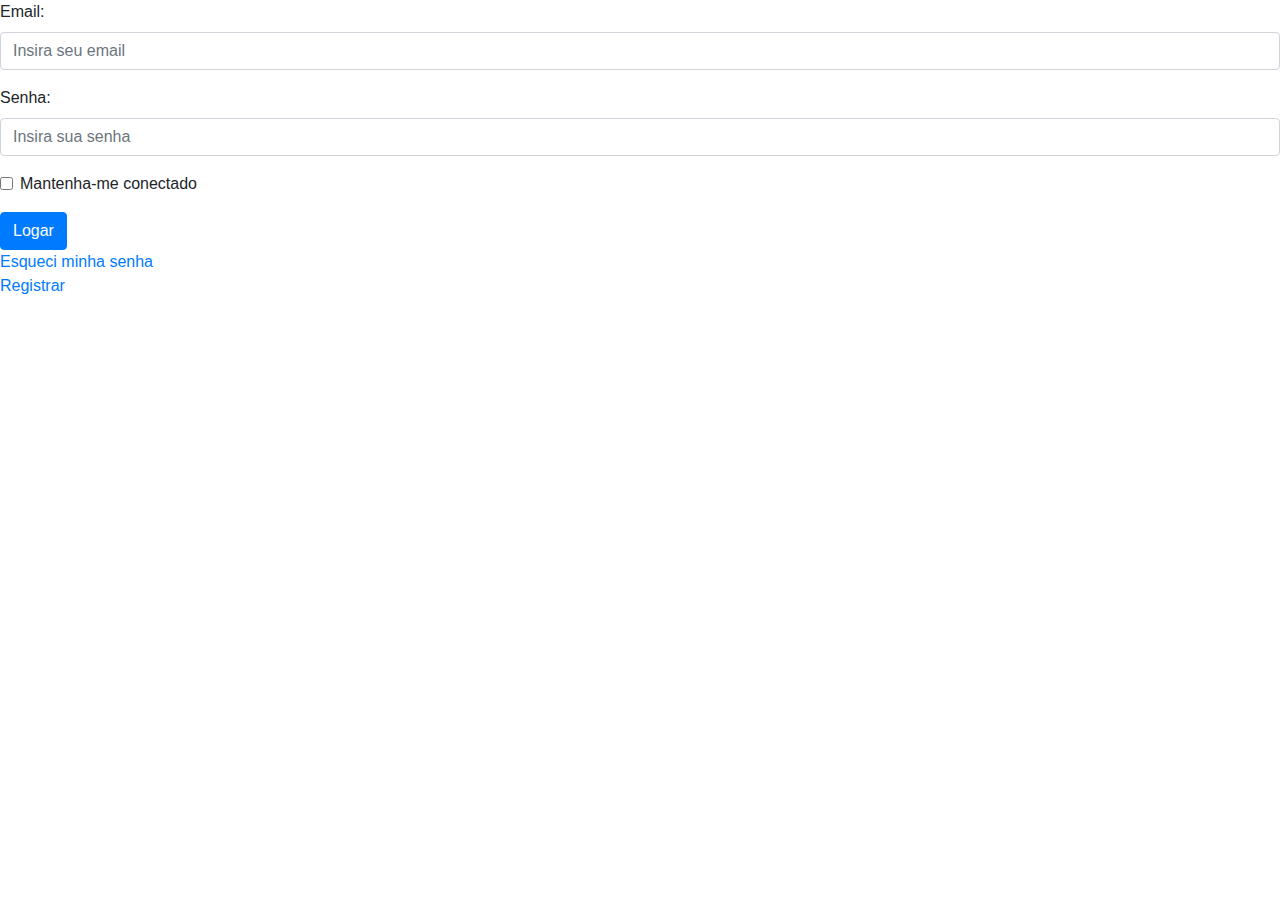
<file: Projet_HTML/public_html/login.html>
<!DOCTYPE html>
<!--
To change this license header, choose License Headers in Project Properties.
To change this template file, choose Tools | Templates
and open the template in the editor.
-->
<html>
    <head>
        <title>TODO supply a title</title>
        <meta charset="UTF-8">
        <meta name="viewport" content="width=device-width, initial-scale=1.0">
        <link rel="stylesheet" href="https://stackpath.bootstrapcdn.com/bootstrap/4.5.2/css/bootstrap.min.css" integrity="sha384-JcKb8q3iqJ61gNV9KGb8thSsNjpSL0n8PARn9HuZOnIxN0hoP+VmmDGMN5t9UJ0Z" crossorigin="anonymous">
        <script src="https://code.jquery.com/jquery-3.5.1.slim.min.js" integrity="sha384-DfXdz2htPH0lsSSs5nCTpuj/zy4C+OGpamoFVy38MVBnE+IbbVYUew+OrCXaRkfj" crossorigin="anonymous"></script>
        <script src="https://cdn.jsdelivr.net/npm/popper.js@1.16.1/dist/umd/popper.min.js" integrity="sha384-9/reFTGAW83EW2RDu2S0VKaIzap3H66lZH81PoYlFhbGU+6BZp6G7niu735Sk7lN" crossorigin="anonymous"></script>
        <script src="https://stackpath.bootstrapcdn.com/bootstrap/4.5.2/js/bootstrap.min.js" integrity="sha384-B4gt1jrGC7Jh4AgTPSdUtOBvfO8shuf57BaghqFfPlYxofvL8/KUEfYiJOMMV+rV" crossorigin="anonymous"></script>

    </head>
    <body>
        <form>
            <div class="form-group">
                <label for="exampleInputEmail1">Email:</label>
                <input type="email" class="form-control" id="exampleInputEmail1" aria-describedby="emailHelp" placeholder="Insira seu email">
            </div>
            <div class="form-group">
                <label for="exampleInputPassword1">Senha:</label>
                <input type="password" class="form-control" id="exampleInputPassword1" placeholder="Insira sua senha">
            </div>
            <div class="form-group form-check">
                <input type="checkbox" class="form-check-input" id="exampleCheck1">
                <label class="form-check-label" for="exampleCheck1" >Mantenha-me conectado</label>
            </div>
            <button type="submit" class="btn btn-primary">Logar</button>
            <div><a href="" data-testid="cant-sign-in">Esqueci minha senha</a>
                <p><a href="" target="_blank" data-testid="signup-external-link">Registrar</a></p></div>

        </form>
    </body>
</html>
</file>
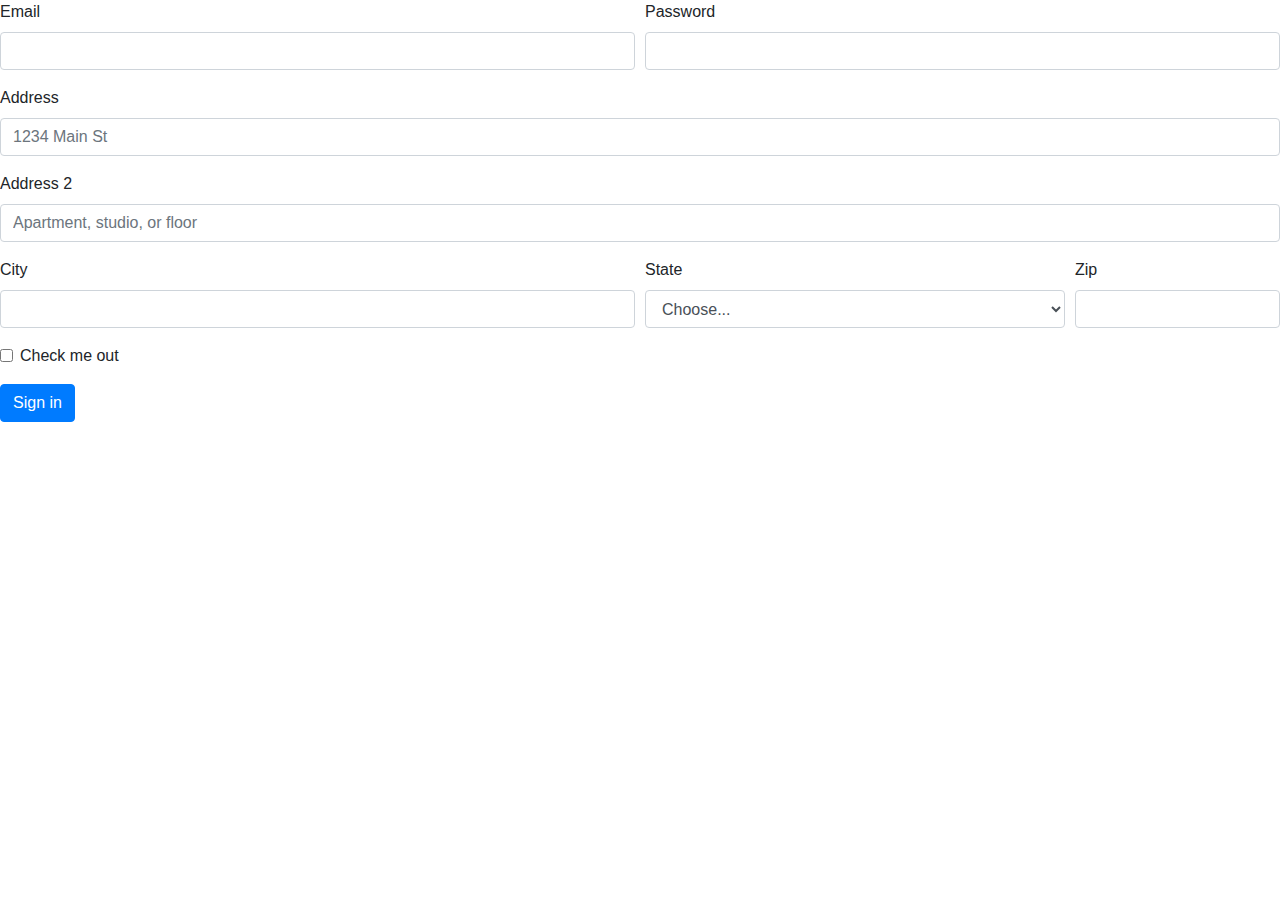
<file: Projet_HTML/public_html/registrar.html>
<!DOCTYPE html>
<!--
To change this license header, choose License Headers in Project Properties.
To change this template file, choose Tools | Templates
and open the template in the editor.
-->
<html>
    <head>
        <title>TODO supply a title</title>
        <meta charset="UTF-8">
        <meta name="viewport" content="width=device-width, initial-scale=1.0">
        <link rel="stylesheet" href="https://stackpath.bootstrapcdn.com/bootstrap/4.5.2/css/bootstrap.min.css" integrity="sha384-JcKb8q3iqJ61gNV9KGb8thSsNjpSL0n8PARn9HuZOnIxN0hoP+VmmDGMN5t9UJ0Z" crossorigin="anonymous">
        <script src="https://code.jquery.com/jquery-3.5.1.slim.min.js" integrity="sha384-DfXdz2htPH0lsSSs5nCTpuj/zy4C+OGpamoFVy38MVBnE+IbbVYUew+OrCXaRkfj" crossorigin="anonymous"></script>
        <script src="https://cdn.jsdelivr.net/npm/popper.js@1.16.1/dist/umd/popper.min.js" integrity="sha384-9/reFTGAW83EW2RDu2S0VKaIzap3H66lZH81PoYlFhbGU+6BZp6G7niu735Sk7lN" crossorigin="anonymous"></script>
        <script src="https://stackpath.bootstrapcdn.com/bootstrap/4.5.2/js/bootstrap.min.js" integrity="sha384-B4gt1jrGC7Jh4AgTPSdUtOBvfO8shuf57BaghqFfPlYxofvL8/KUEfYiJOMMV+rV" crossorigin="anonymous"></script>

    </head>
    <body>
        <form>
            <div class="form-row">
                <div class="form-group col-md-6">
                    <label for="inputEmail4">Email</label>
                    <input type="email" class="form-control" id="inputEmail4">
                </div>
                <div class="form-group col-md-6">
                    <label for="inputPassword4">Password</label>
                    <input type="password" class="form-control" id="inputPassword4">
                </div>
            </div>
            <div class="form-group">
                <label for="inputAddress">Address</label>
                <input type="text" class="form-control" id="inputAddress" placeholder="1234 Main St">
            </div>
            <div class="form-group">
                <label for="inputAddress2">Address 2</label>
                <input type="text" class="form-control" id="inputAddress2" placeholder="Apartment, studio, or floor">
            </div>
            <div class="form-row">
                <div class="form-group col-md-6">
                    <label for="inputCity">City</label>
                    <input type="text" class="form-control" id="inputCity">
                </div>
                <div class="form-group col-md-4">
                    <label for="inputState">State</label>
                    <select id="inputState" class="form-control">
                        <option selected>Choose...</option>
                        <option>...</option>
                    </select>
                </div>
                <div class="form-group col-md-2">
                    <label for="inputZip">Zip</label>
                    <input type="text" class="form-control" id="inputZip">
                </div>
            </div>
            <div class="form-group">
                <div class="form-check">
                    <input class="form-check-input" type="checkbox" id="gridCheck">
                    <label class="form-check-label" for="gridCheck">
                        Check me out
                    </label>
                </div>
            </div>
            <button type="submit" class="btn btn-primary">Sign in</button>
        </form>
    </body>
</html>
</file>
